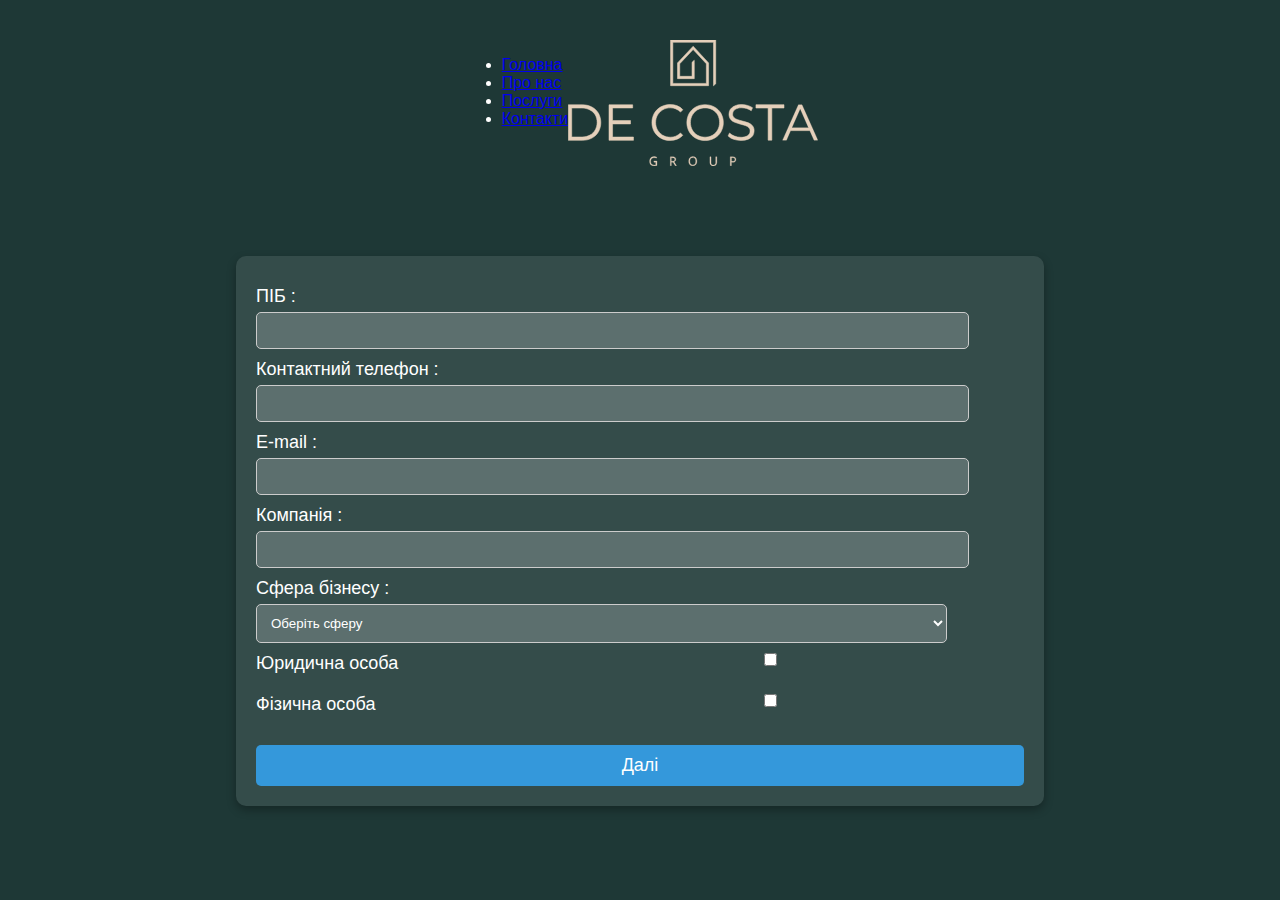
<file: index.html>
<!DOCTYPE html>
<html lang="uk">
<head>
    <meta charset="UTF-8">
    <meta name="viewport" content="width=device-width, initial-scale=1.0">
    <link rel="stylesheet" href="assets/css/style.css">
    <title>DeCosta Group</title>
</head>
<body>
    <header>
        <nav>
            <ul class="nav_menu">
                <li><a href="index.html">Головна</a></li>
                <li><a href="about.html">Про нас</a></li>
                <li><a href="step1.html">Послуги</a></li>
                <li><a href="contact.html">Контакти</a></li>
            </ul>
        </nav>
        <img src="/assets/images/decosta.svg" alt="DeCosta Group" class="logo">
    </header>
    
    <main>
        <form action="form_step1" method="post" class="form_base">
            <label for="full_name">ПІБ :</label>
            <input type="text" id="full_name" name="full_name" required>

            <label for="phone">Контактний телефон :</label>
            <input type="tel" id="phone" name="phone" required>

            <label for="email">E-mail :</label>
            <input type="email" id="email" name="email" required>

            <label for="company">Компанія :</label>
            <input type="text" id="company" name="company">

            <label for="business_sector">Сфера бізнесу :</label>
            <select id="business_sector" name="business_sector">
                <option value="">Оберіть сферу</option>
                <option value="retail">Роздрібна торгівля</option>
                <option value="food_service">Громадське харчування</option>
                <option value="manufacturing">Виробництво</option>
                <option value="logistics">Складська логістика</option>
            </select>

            <div class="label_checkbox">
                <label class="checkbox_label" for="legal_status_1">Юридична особа</label>
                <input class="label_checkbox_input" type="checkbox" id="legal_status_1" name="legal_status">
            </div>
            <div class="label_checkbox">
                <label class="checkbox_label" for="legal_status_2">Фізична особа</label>
                <input class="label_checkbox_input" type="checkbox" id="legal_status_2" name="legal_status">
            </div>

            <button type="submit">Далі</button>
        </form>
    </main>
    
    <script async src="https://telegram.org/js/telegram-widget.js?22"
        data-telegram-login="decosta_testbot"
        data-size="large"
        data-auth-url="https://example.com/auth"
        data-request-access="write">
    </script>
</body>
</html>
</file>
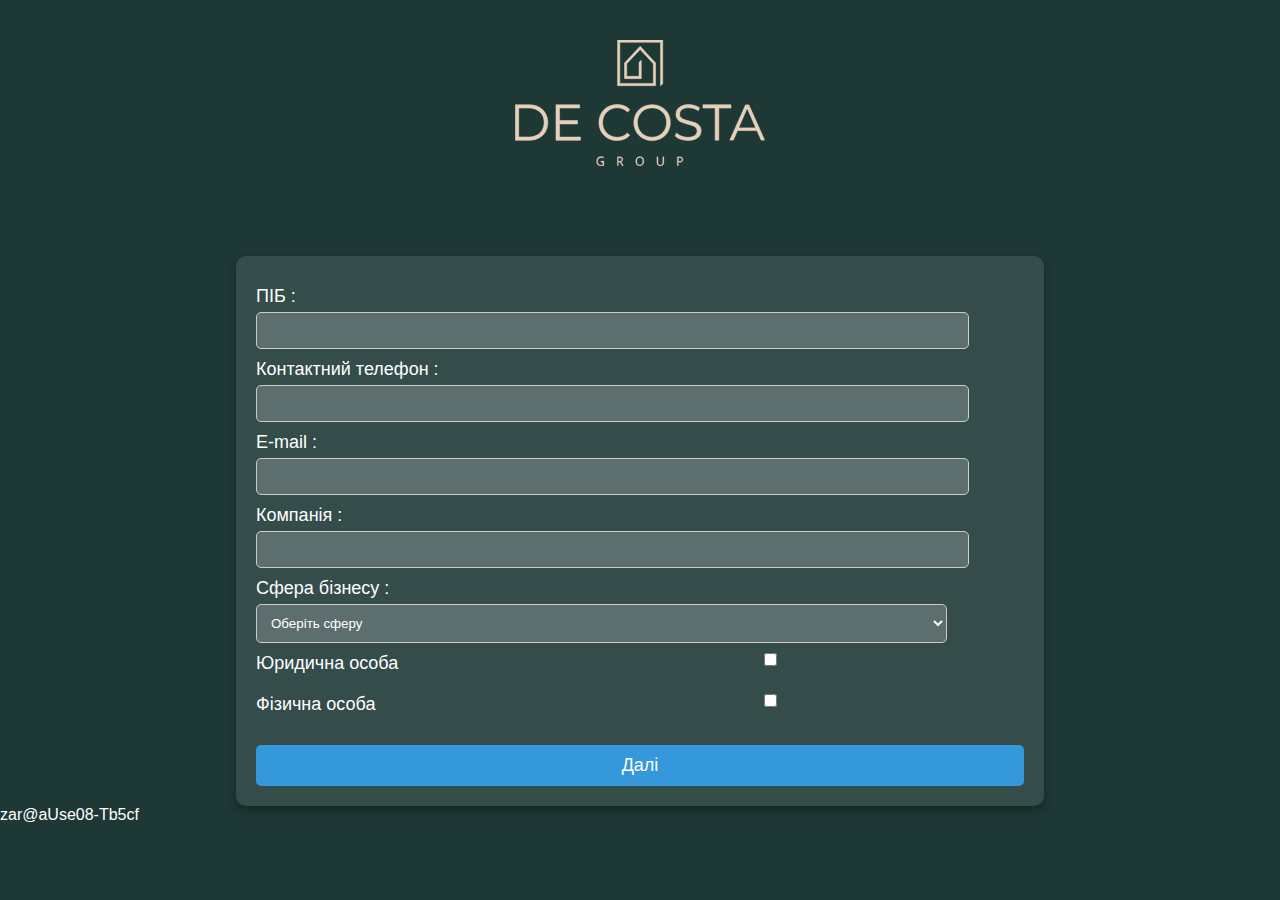
<file: step1.html>
<!DOCTYPE html>
<html lang="uk">
<head>
    <meta charset="UTF-8">
    <meta name="viewport" content="width=device-width, initial-scale=1.0">
    <link rel="stylesheet" href="assets/css/style.css">
    
</head>
<body>
    <header>
        <img src="/assets/images/decosta.svg" alt="DeCosta Group" class="logo">
    </header>
    <main><form action="form_step1" method="post" class="form_base">
        <label for="full_name">ПІБ :</label>
        <input type="text" id="full_name" name="full_name" required>

        <label for="phone">Контактний телефон :</label>
        <input type="tel" id="phone" name="phone" required>

        <label for="email">E-mail :</label>
        <input type="email" id="email" name="email" required>

        <label for="company">Компанія :</label>
        <input type="text" id="company" name="company">

        <label for="business_sector">Сфера бізнесу :</label>
        <select id="business_sector" name="business_sector">
            <option value="">Оберіть сферу</option>
            <option value="retail">Роздрібна торгівля</option>
            <option value="food_service">Громадське харчування</option>
            <option value="manufacturing">Виробництво</option>
            <option value="logistics">Складська логістика</option>
        </select>

       <div class="label_checkbox"> <label class="checkbox_label" for="legal_status">Юридична особа</label>
        <input class="label_checkbox_input" type="checkbox" id="legal_status" name="legal_status" required>
 </div>
 <div class="label_checkbox"> <label class="checkbox_label" for="legal_status">Фізична особа</label>
    <input class="label_checkbox_input" type="checkbox" id="legal_status" name="legal_status" required>
</div>

        <button type="submit">Далі</button>
    </form></main>
    
    <script async src="https://telegram.org/js/telegram-widget.js?22"
    data-telegram-login="decosta_testbot"
    data-size="large"
    data-auth-url="https://example.com/auth"
    data-request-access="write">
</script>
</body>
</html>
zar@aUse08-Tb5cf
</file>
<file: assets/css/style.css>
body {
    font-family: Arial, sans-serif;
    margin: 0;
    padding: 0;
    min-height: 100vh;
    background-color: #1e3836; /* Фон по умолчанию */
    background-repeat: no-repeat;  
    background-attachment: fixed;
    position: relative;
    color: #ffffff; /* Белый цвет текста */
    max-height: 400px;
}

body::before {
    content: "";
    position: center;
    top: 0;
    left: 0;
    width: 50%;
    height: 50%;
    /* background: rgba(0, 0, 0, 0.8);  */
    z-index: -1; 
}
header {
    display: flex;
    justify-content: center;
    padding: 40px;

   
}
.logo {
    width: 250px;
    height: auto;
   
}
/* Стили для формы */
form {
    background: rgba(255, 255, 255, 0.1); /* Легкая прозрачность */
    padding: 20px;
    border-radius: 10px;
    width: 60%;
    margin: 40% auto 0 auto;
    box-shadow: 0px 4px 10px rgba(0, 0, 0, 0.3);
}
.form_base {
    display: flex;
    flex-direction: column;
    justify-content: flex-start;
    align-items: flex-start;
    margin-top: 50px;
    max-width: 100%;
    
}
.container {
    width: 100%;
    max-width: 100%;
    margin: 0 auto;
    padding: 0 20px;
}



label {
    display: block;
    margin-top: 10px;
    font-size: 18px;
    color: #ffffff; /* Белый текст */
}

input {
    width: 90%;
    padding: 10px;
    margin-top: 5px;
    border: 1px solid #ccc;
    border-radius: 5px;
    background: rgba(255, 255, 255, 0.2);
    color: #ffffff; /* Белый цвет текста */
}
select {
    width: 90%;
    padding: 10px;
    margin-top: 5px;
    border: 1px solid #ccc;
    border-radius: 5px;
    background: rgba(255, 255, 255, 0.2);
    color: #ffffff; /* Белый цвет текста */
}
select:focus {
    background: rgba(255, 255, 255, 0.2);
    border: 1px solid #ccc;
    outline: none;
}


option {
    background: rgba(255, 255, 255, 0.2);
    color: #000;
}
select::-webkit-scrollbar {
display: none;
}
input::placeholder {
    color: rgba(255, 255, 255, 0.7); /* Полупрозрачный текст плейсхолдера */
}

button {
    width: 100%;
    padding: 10px;
    margin-top: 20px;
    background-color: #3498db;
    border: none;
    border-radius: 5px;
    color: white;
    font-size: 18px;
    cursor: pointer;
}

button:hover {
    background-color: #2980b9;
}
.label_checkbox {
    display: flex;
  justify-content: flex-start;
    align-items: center;
    width: 100%;
    margin-bottom: 10px;
    
}
.label_checkbox input {
    flex: 2;
    width: 100%;
    justify-content: flex-start;
}
.label_checkbox label {
    flex: 1;
    margin-right: 10px;
    white-space: nowrap;
    width: 100px;
}s
</file>
